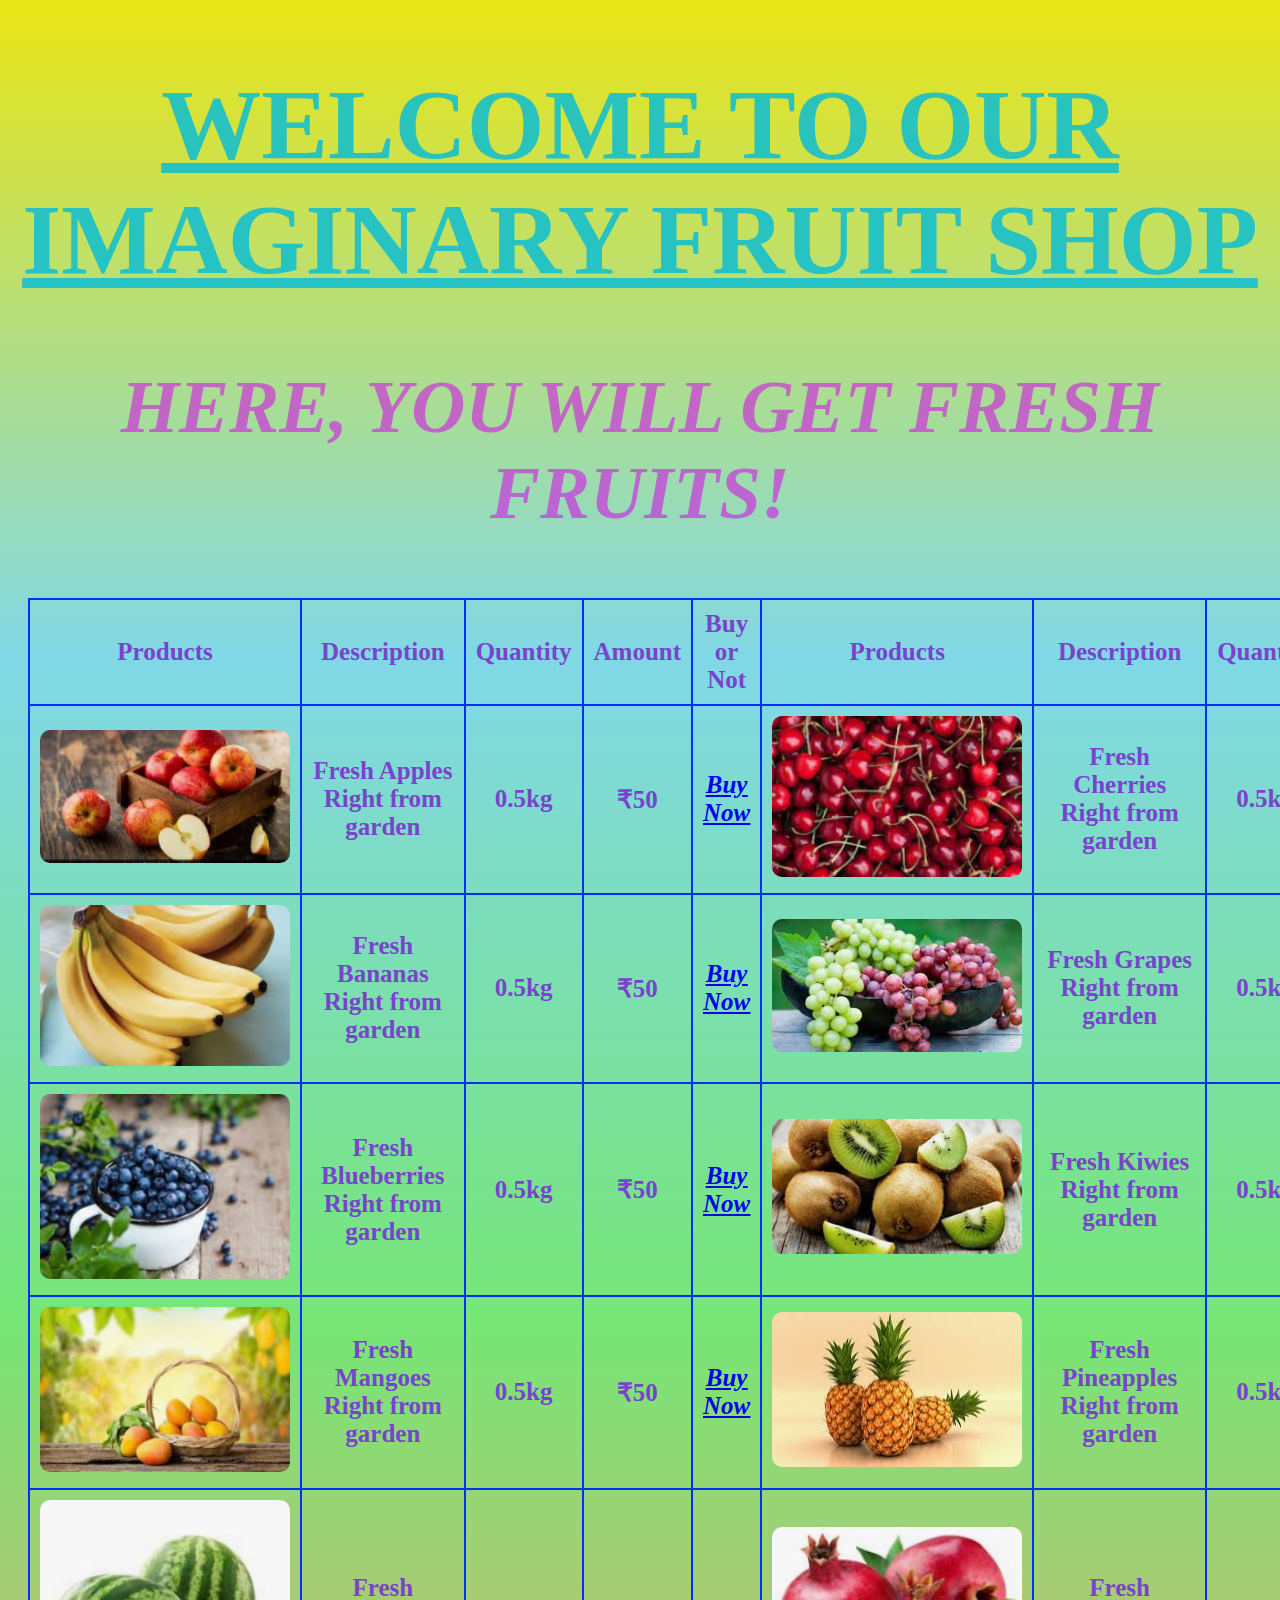
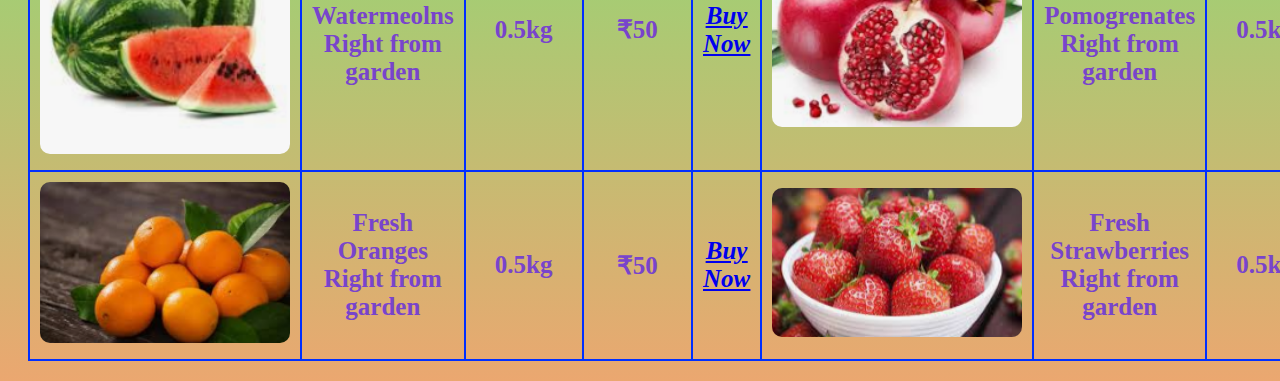
<file: index.html>
<!DOCTYPE html>
<html lang="en">
  <head>
    <meta charset="UTF-8" />
    <meta http-equiv="X-UA-Compatible" content="IE=edge" />
    <meta name="viewport" content="width=device-width, initial-scale=1.0" />
    <title>IMAGINARY FRUIT SHOP</title>               <!--title name-->
    <link rel="stylesheet" href="index.css" />        <!--linking css stylesheet to this html page-->
  </head>
  <body>
    <h1>WELCOME TO OUR IMAGINARY FRUIT SHOP</h1>      <!--heading name-->
    <h2>HERE, YOU WILL GET FRESH FRUITS!</h2>         <!--second heading name-->
    <table>                                           <!--creating table for first row-->
      <tr>
          <th>Products</th>         
          <th>Description</th>
          <th>Quantity</th>
          <th>Amount</th>
          <th>Buy or Not</th>
          <th>Products</th>
          <th>Description</th>
          <th>Quantity</th>
          <th>Amount</th>
          <th>Buy or Not</th>
      </tr>

      <tr>                                           <!--creating table for second row-->
          <td><img src="/my images/apples.png" alt="Fresh Apples"></td>
          <td>Fresh Apples<br>Right from garden</td>
          <td>0.5kg</td>
          <td><symbol>&#8377</symbol>50</td>
          <td><a href="/index3.html" target="_self"><i><u>Buy Now<u></i></a></td>
          <td><img src="/my images/cherry.png" alt="Fresh Cherries"></td>
          <td>Fresh Cherries<br>Right from garden</td>
          <td>0.5kg</td>
          <td><symbol>&#8377</symbol>50</td>
          <td><a href="/index3.html" target="_self"><i><u>Buy Now<u></i></a></td>
      </tr>

      <tr>                                           <!--creating table for third row-->
          <td><img src="/my images/bananas.png" alt="Fresh Bananas"></td>
          <td>Fresh Bananas<br>Right from garden</td>
          <td>0.5kg</td>
          <td><symbol>&#8377</symbol>50</td>
          <td><a href="/index3.html" target="_self"><i><u>Buy Now<u></i></a></td>
          <td><img src="/my images/grapes.png" alt="Fresh Grapes"></td>
          <td>Fresh Grapes<br>Right from garden</td>
          <td>0.5kg</td>
          <td><symbol>&#8377</symbol>50</td>
          <td><a href="/index3.html" target="_self"><i><u>Buy Now<u></i></a></td>
      </tr>

      <tr>                                          <!--creating table for fourth row-->
          <td><img src="/my images/blueberries.png" alt="Fresh Blueberries"></td>
          <td>Fresh Blueberries<br>Right from garden</td>
          <td>0.5kg</td>
          <td><symbol>&#8377</symbol>50</td>
          <td><a href="/index3.html" target="_self"><i><u>Buy Now<u></i></a></td>
          <td><img src="/my images/kiwi.png" alt="Fresh Kiwies"></td>
          <td>Fresh Kiwies<br>Right from garden</td>
          <td>0.5kg</td>
          <td><symbol>&#8377</symbol>50</td>
          <td><a href="/index3.html" target="_self"><i><u>Buy Now<u></i></a></td>
      </tr>

      <tr>                                          <!--creating table for fifth row-->
          <td><img src="/my images/mangoes.png" alt="Fresh Mangoes"></td>
          <td>Fresh Mangoes<br>Right from garden</td>
          <td>0.5kg</td>
          <td><symbol>&#8377</symbol>50</td>
          <td><a href="/index3.html" target="_self"><i><u>Buy Now<u></i></a></td>
          <td><img src="/my images/pineapple.png" alt="Fresh Pineapples"></td>
          <td>Fresh Pineapples<br>Right from garden</td>
          <td>0.5kg</td>
          <td><symbol>&#8377</symbol>50</td>
          <td><a href="/index3.html" target="_self"><i><u>Buy Now<u></i></a></td>
      </tr>

      <tr>                                          <!--creating table for fifth row-->
          <td><img src="/my images/watermelons.png" alt="Fresh Watermelons"></td>
          <td>Fresh Watermeolns<br>Right from garden</td>
          <td>0.5kg</td>
          <td><symbol>&#8377</symbol>50</td>
          <td><a href="/index3.html" target="_self"><i><u>Buy Now</u></i></a></td>
          <td><img src="/my images/pomogrenate.png" alt="Fresh Pomogrenates"></td>
          <td>Fresh Pomogrenates<br>Right from garden</td>
          <td>0.5kg</td>
          <td><symbol>&#8377</symbol>50</td>
          <td><a href="/index3.html" target="_self"><i><u>Buy Now<u></i></a></td>
      </tr>

      <tr>                                         <!--creating table for sixth row-->
        <td><img src="/my images/oranges.png" alt="Fresh Oranges"></td>
        <td>Fresh Oranges<br>Right from garden</td>
        <td>0.5kg</td>
        <td><symbol>&#8377</symbol>50</td>
        <td><a href="/index3.html" target="_self"><i><u>Buy Now</u></i></a></td>
        <td><img src="/my images/strawberry.png" alt="Fresh Strawberries"></td>
        <td>Fresh Strawberries<br>Right from garden</td>
        <td>0.5kg</td>
        <td><symbol>&#8377</symbol>50</td>
        <td><a href="/index3.html" target="_self"><i><u>Buy Now</u><i></a></td>
    </tr>

  </table>
    <script src="index.js"></script>             <!--linking javascript file to this html page-->
  </body>
</html>
</file>
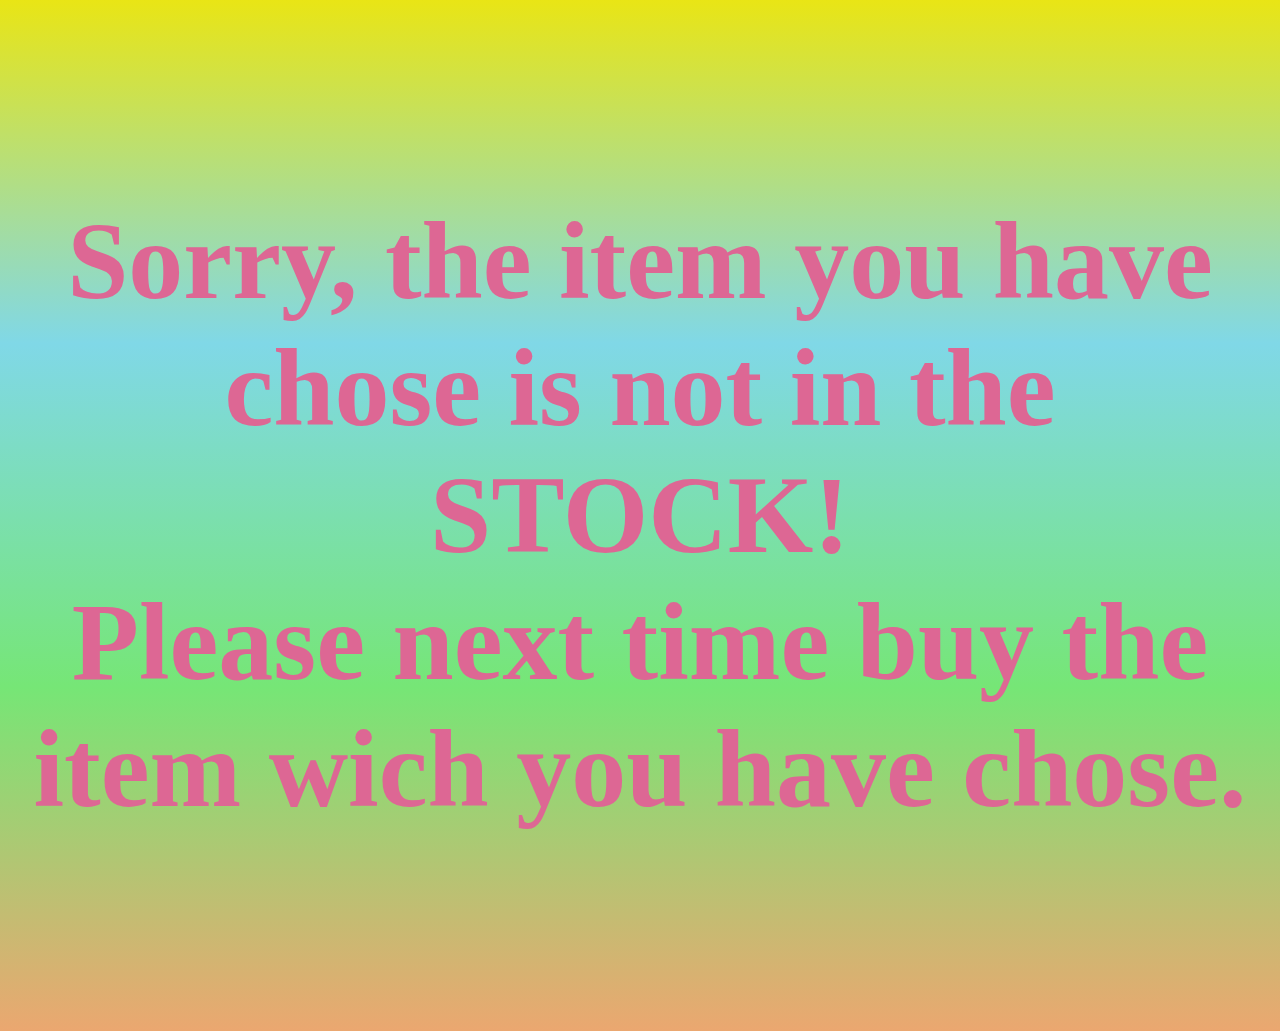
<file: index2.html>
<!DOCTYPE html>
<html lang="en">
  <head>
    <meta charset="UTF-8" />
    <meta http-equiv="X-UA-Compatible" content="IE=edge" />
    <meta name="viewport" content="width=device-width, initial-scale=1.0" />
    <title>IMAGINARY FRUIT SHOP</title>    <!--title of this website-->
    <link rel="stylesheet" href="index2.css" />    <!--linking css style sheet to this hyml page-->
  </head>
  <body>
    <div class="Heading">
      Sorry, the item you have chose is not in the STOCK!<br />    <!--heading of this website-->
      Please next time buy the item wich you have chose.
    </div>
    <script src="index2.js"></script>     <!--linking javascript file to this html page-->
  </body>
</html>
</file>
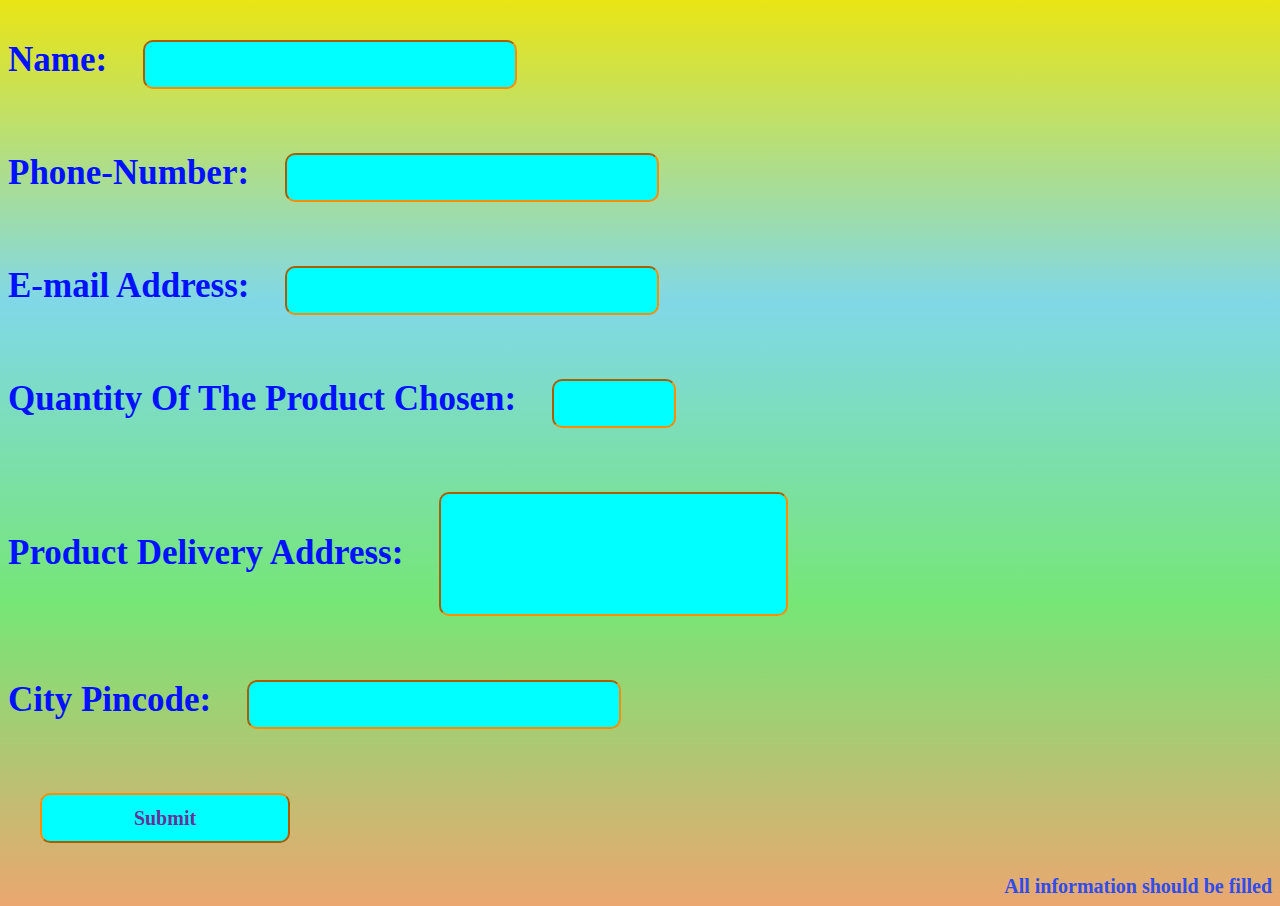
<file: index3.html>
<!DOCTYPE html>
<html lang="en">
  <head>
    <meta charset="UTF-8" />
    <meta http-equiv="X-UA-Compatible" content="IE=edge" />
    <meta name="viewport" content="width=device-width, initial-scale=1.0" />
    <title>Imaginary Fruit Shop</title>   <!-- title of this page-->
    
    <!--linking the css stylesheet to this html page-->
    <link rel="stylesheet" href="index3.css" />
  </head>
  <body>
    <form action="/index2.html" target="_self">     <!--creating a form for selected product-->
      <label for="name"> Name:</label>
      <input type="text" id="name" name="name" max="50" min="1" /><br />    <!--tellin others to input thier name-->

      <label for="num"> Phone-Number:</label>
      <input type="tel" id="num" name="num" max="11" min="1" /><br />    <!--tellin others to input thier phone number-->

      <label for="mail">E-mail Address:</label>
      <input type="email" id="mail" name="mail" max="50" min="5"><br>     <!--tellin others to input thier email address-->

      <label for="number">Quantity Of The Product Chosen:</label>
      <input type="number" id="num" name="num" max="5.1" min="0" /><br />     <!--telling others to input the quantity for the selected item-->

      <label for="add">Product Delivery Address:</label>     <!--tellin others to add thier home address to send the chosen product-->
      <input type="paragraph" id="add" name="add" max="500" min="10"><br />

      <label for="pin">City Pincode:</label>    <!--tellin others to input thier city pincode-->
      <input type="tel" id="pin" name="pin" max="8" min="1" /><br />

      <input type="submit" id="submit" name="submit" />      <!--tellin others to input the submit button-->
      <script src="index3.js"></script>
    </form>
    <footer>All information should be filled</footer>     <!--showing this message on the wbsite footer-->
    <script src="index3.js"></script>        <!--linking the javascrit file to thin html page-->
  </body>
</html>
</file>
<file: index.css>
/* designing the body part of the page */

body {
  background: linear-gradient(
    rgb(233, 229, 21),
    rgb(128, 216, 231),
    rgb(118, 230, 118),
    rgb(235, 167, 112)
  );
  background-repeat: repeat;
}

/* designing the first heading part of the page */

h1 {
  font-weight: bold;
  text-align: center;
  color: rgba(11, 189, 212, 0.849);
  font-family: 'Times New Roman', Times, serif;
  font-style: normal;
  font-size: 100px;
  text-decoration: underline;
}

/* designing the second heading part of the page */

h2 {
  font-weight: bold;
  text-align: center;
  color: rgba(213, 19, 231, 0.589);
  font-family: 'Times New Roman', Times, serif;
  font-style: italic;
  font-size: 75px;
  text-decoration: none;
}

/* designing the table, table heading and table part details of the page */

table,
th,
td {
  border: 2.5px solid rgb(0, 47, 255);
  border-collapse: collapse;
  text-align: center;
  font-family: 'Times New Roman', Times, serif;
  font-size: 25px;
  font-weight: bold;
  color: rgb(120, 68, 204);
  padding: 10px;
  margin: 20px;
}

/* designing the image part of the page */

img {
  width: 250px;
  border-radius: 10px;
  height: fit-content;
  margin: auto;
}
</file>
<file: index2.css>
/* designing the body part of the page */

body {
  background: linear-gradient(
    rgb(233, 229, 21),
    rgb(128, 216, 231),
    rgb(118, 230, 118),
    rgb(235, 167, 112)
  );
  background-repeat: repeat;
}

/* designing the class heading part of the page */

.Heading {
  font-size: 110px;
  color: rgb(221, 103, 148);
  font-weight: bold;
  font-style: normal;
  font-family: 'Times New Roman', Times, serif;
  padding: 190px 25px 190px 25px;
  text-align: center;
}
</file>
<file: index3.css>
/* designing the body part of the page */

body {
  background: linear-gradient(
    rgb(233, 229, 21),
    rgb(128, 216, 231),
    rgb(118, 230, 118),
    rgb(235, 167, 112)
  );
  background-repeat: repeat;
}

/* designing the text type input part of the page */

input[type="text"] {
  border-radius: 10px;
  width: 350px;
  height: 25px;
  background-color: aqua;
  padding: 10px;
  margin: 32px;
  border-color: darkorange;
  font-size: 20px;
  font-weight: bold;
  font-family: "Times New Roman", Times, serif;
  text-align: left;
  color: rebeccapurple;
}

/* designing the id named address part of the page */

input[type=paragraph] {
  border-radius: 10px;
  width: 325px;
  height: 100px;
  background-color: aqua;
  padding: 10px;
  margin: 32px;
  border-color: darkorange;
  font-size: 30px;
  font-weight: bold;
  font-family: "Times New Roman", Times, serif;
  text-align: left;
  color: rebeccapurple;
}

/* designing the label part of the page */

label {
  font-family: "Times New Roman", Times, serif;
  font-weight: bold;
  color: rgb(0, 17, 255);
  text-align: left;
  font-size: 35px;
  text-decoration: none;
  padding: auto;
}

/* designing the submit type input part of the page */

input[type="submit"] {
  border-radius: 10px;
  width: 250px;
  height: 50px;
  background-color: aqua;
  padding: 10px;
  margin: 32px;
  border-color: darkorange;
  font-weight: bold;
  font-family: "Times New Roman", Times, serif;
  font-size: 20px;
  text-align: center;
  color: rebeccapurple;
}

/* designing the telephone number type input part of the page */

input[type="tel"] {
  border-radius: 10px;
  width: 350px;
  height: 25px;
  background-color: aqua;
  padding: 10px;
  margin: 32px;
  border-color: darkorange;
  font-size: 20px;
  font-weight: bold;
  font-family: "Times New Roman", Times, serif;
  text-align: left;
  color: rebeccapurple;
}

/* designing the number type part of the page */

input[type="number"] {
  border-radius: 10px;
  width: 100px;
  height: 25px;
  background-color: aqua;
  padding: 10px;
  margin: 32px;
  border-color: darkorange;
  font-size: 20px;
  font-weight: bold;
  font-family: "Times New Roman", Times, serif;
  text-align: left;
  color: rebeccapurple;
}

/* designing the email type input part of the page */

input[type="email"] {
  border-radius: 10px;
  width: 350px;
  height: 25px;
  background-color: aqua;
  padding: 10px;
  margin: 32px;
  border-color: darkorange;
  font-size: 20px;
  font-weight: bold;
  font-family: "Times New Roman", Times, serif;
  text-align: left;
  color: rebeccapurple;
}

/* designing the footer part of the page */

footer {
  font-family: "Times New Roman", Times, serif;
  font-size: 20px;
  text-align: right;
  font-weight: bold;
  color: rgb(48, 77, 236);
}

/* designing the form part of the page */

form {
  text-align: left;
}
</file>
